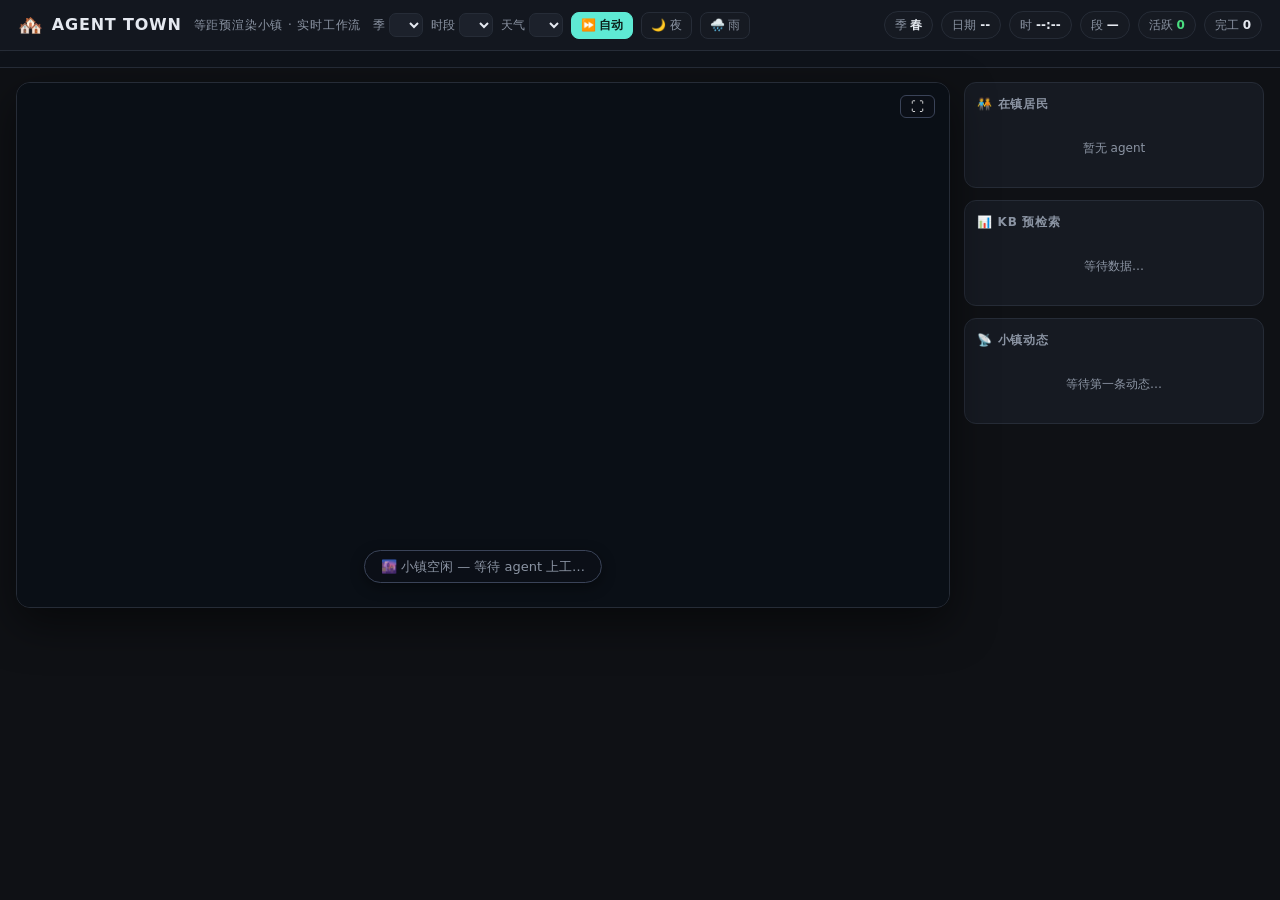
<file: tools/isocity98/panel/agent-monitor.tpl.html>
<!doctype html>
<html lang="zh-CN">
<head>
<meta charset="utf-8">
<meta name="viewport" content="width=device-width, initial-scale=1">
<!-- 空白 favicon：避免浏览器请求 /favicon.ico 产生 404（会污染验证日志） -->
<link rel="icon" href="data:,">
<title>Agent Town · 等距预渲染像素小镇</title>
<style>
  :root {
    color-scheme: dark;
    --bg: #0f1115; --panel: #161a22; --panel-2: #1c212b; --border: #262c37;
    --text: #e5e9f0; --dim: #8b94a3; --accent: #5eead4; --green: #4ade80;
  }
  * { box-sizing: border-box; }
  body { margin: 0; background: var(--bg); color: var(--text); font: 14px/1.5 system-ui, -apple-system, "Segoe UI", Roboto, "PingFang SC", "Microsoft YaHei", sans-serif; }
  a { color: var(--accent); text-decoration: none; }

  header {
    display: flex; align-items: center; flex-wrap: wrap; gap: 10px 12px;
    padding: 10px 18px; background: rgba(20,24,32,.92);
    border-bottom: 1px solid var(--border); position: sticky; top: 0; z-index: 30;
  }
  .brand { display: flex; align-items: center; gap: 8px; font-weight: 800; letter-spacing: .05em; font-size: 16px; }
  .brand .logo { font-size: 20px; }
  .brand .sub { color: var(--dim); font-size: 12px; font-weight: 400; margin-left: 4px; }
  .envbar { display: flex; align-items: center; gap: 8px; flex-wrap: wrap; }
  .envbar label { display: flex; align-items: center; gap: 4px; color: var(--dim); font-size: 12px; }
  .envbar select {
    background: var(--panel-2); border: 1px solid var(--border); color: var(--text);
    border-radius: 7px; padding: 3px 6px; font-size: 12px; cursor: pointer;
  }
  .envbar select:focus { outline: none; border-color: var(--accent); }
  .iconbtn { background: var(--panel); border: 1px solid var(--border); color: var(--dim); border-radius: 8px; padding: 4px 9px; font-size: 12px; cursor: pointer; }
  .iconbtn:hover { color: var(--text); border-color: var(--accent); }
  .iconbtn.on { color: #0b1f1a; background: var(--accent); border-color: var(--accent); font-weight: 700; }
  .stats { margin-left: auto; display: flex; gap: 8px; flex-wrap: wrap; align-items: center; }
  .stat { border: 1px solid var(--border); background: var(--panel); border-radius: 999px; padding: 4px 10px; color: var(--dim); font-size: 12px; }
  .stat b { color: var(--text); }
  .stat.live b { color: var(--green); }
  .stat.api { font-family: ui-monospace, monospace; font-size: 11px; }
  .legend { display: flex; gap: 6px; flex-wrap: wrap; padding: 8px 16px; border-bottom: 1px solid var(--border); background: rgba(16,20,28,.8); }
  .legend span { color: var(--dim); font-size: 12px; border: 1px solid var(--border); border-radius: 999px; padding: 2px 9px; background: #121722; }
  .legend b { color: var(--text); }

  .layout { display: grid; grid-template-columns: minmax(0,1fr) 300px; gap: 14px; padding: 14px 16px 28px; max-width: 1680px; margin: 0 auto; }
  @media (max-width: 980px) { .layout { grid-template-columns: 1fr; } }

  .town-panel { background: #12151d; border: 1px solid var(--border); border-radius: 14px; overflow: hidden; box-shadow: 0 16px 44px rgba(0,0,0,.5); position: relative; }
  /* 等距地图是 16:9；保持比例显示并用 pixelated 放大，避免拉伸糊掉像素 */
  .town { position: relative; width: 100%; aspect-ratio: 16 / 9; overflow: hidden; background: #0a0f16; }
  canvas { display: block; width: 100%; height: 100%; image-rendering: pixelated; image-rendering: crisp-edges; cursor: pointer; }
  #fullscreenBtn { position: absolute; top: 12px; right: 14px; z-index: 20; background: rgba(12,16,24,.85); color: #fff; border: 1px solid #3a4358; border-radius: 6px; padding: 3px 10px; font-size: 13px; cursor: pointer; }
  #fullscreenBtn:hover { border-color: var(--accent); color: var(--accent); }
  #empty { position: absolute; left: 50%; bottom: 24px; transform: translateX(-50%); background: rgba(12,16,24,.9); border: 1px solid #3a4358; color: var(--dim); border-radius: 999px; padding: 6px 16px; z-index: 8; font-size: 13px; box-shadow: 0 4px 14px rgba(0,0,0,.4); }
  /* 悬停默认居民时的轻量提示（真实 agent 用下面的 .agent-hit 气泡） */
  #hint { position: absolute; z-index: 9; pointer-events: none; transform: translate(-50%,-100%); white-space: nowrap;
          background: #10131a; border: 1px solid #39435a; color: #e5e9f0; padding: 3px 7px; font-size: 11px;
          border-radius: 6px; box-shadow: 0 4px 10px rgba(0,0,0,.4); opacity: 0; transition: opacity .15s; }
  #hint.show { opacity: 1; }

  .agent-hit { position: absolute; transform: translate(-50%,-100%); pointer-events: none; z-index: 5; width: 26px; height: 32px; }
  .agent-hit .ab { position: absolute; left: 50%; bottom: 42px; transform: translateX(-50%); white-space: nowrap; background: #10131a; border: 1px solid #39435a; color: #e5e9f0; padding: 3px 7px; font-size: 11px; border-radius: 6px; box-shadow: 0 4px 10px rgba(0,0,0,.4); opacity: 0; transition: opacity .3s; pointer-events: none; }
  .agent-hit .at { position: absolute; left: 50%; bottom: -8px; transform: translateX(-50%); white-space: nowrap; background: #10131a; border: 1px solid #39435a; color: #9bbc0f; padding: 1px 6px; font-size: 10px; border-radius: 4px; pointer-events: none; font-family: ui-monospace, monospace; max-width: 220px; overflow: hidden; text-overflow: ellipsis; }
  .agent-hit .heart { position: absolute; left: 50%; top: 8px; transform: translateX(-50%); font-size: 16px; opacity: 0; pointer-events: none; }
  .agent-hit .heart.show { animation: heartUp 1s ease-out forwards; }
  @keyframes heartUp { 0% { opacity: 0; transform: translate(-50%,0) scale(.6); } 20% { opacity: 1; } 100% { opacity: 0; transform: translate(-50%,-46px) scale(1.4); } }
  .agent-hit.visible .ab { opacity: 1; }
  .agent-hit:hover .ab { opacity: 1; }

  .side { display: flex; flex-direction: column; gap: 12px; }
  .panel { background: var(--panel); border: 1px solid var(--border); border-radius: 12px; padding: 12px; }
  .panel h3 { margin: 0 0 8px; font-size: 12px; color: var(--dim); letter-spacing: .06em; }
  .roster { display: flex; flex-direction: column; gap: 6px; max-height: 320px; overflow-y: auto; }
  .roster-item { display: flex; align-items: center; gap: 8px; padding: 6px 8px; background: var(--panel-2); border: 1px solid var(--border); border-radius: 8px; cursor: pointer; }
  .roster-item:hover { border-color: var(--accent); }
  .roster-item .ava { width: 26px; height: 26px; flex: 0 0 26px; display: grid; place-items: center; font-size: 15px; }
  .roster-item .info { min-width: 0; flex: 1; }
  .roster-item .name { font-size: 12px; display: flex; gap: 6px; align-items: center; min-width: 0; overflow: hidden; }
  .roster-item .rel { background: #334155; color: #cbd5e1; border-radius: 4px; padding: 0 4px; font-size: 9px; line-height: 14px; font-family: ui-monospace, monospace; flex: none; }
  .roster-item .dot { width: 8px; height: 8px; border-radius: 50%; }
  .roster-item .task { color: var(--dim); font-size: 11px; white-space: nowrap; overflow: hidden; text-overflow: ellipsis; }
  .roster-item .meta { color: var(--dim); font-size: 10px; margin-top: 2px; }
  .empty { color: var(--dim); text-align: center; padding: 18px 8px; font-size: 12px; }
  .log { display: flex; flex-direction: column; gap: 5px; max-height: 320px; overflow-y: auto; }
  .log-item { font-size: 11px; color: var(--dim); border-left: 3px solid #3a4358; padding: 1px 0 1px 8px; }
  .log-item b { color: var(--text); }
  .log-item .time { color: #5b6b85; font-size: 9px; margin-right: 6px; }

  #detail { position: fixed; left: 50%; top: 50%; transform: translate(-50%,-46%) scale(.96); opacity: 0; pointer-events: none; width: min(400px, calc(100vw - 32px)); background: #12151d; border: 1px solid #3a4358; border-radius: 12px; box-shadow: 0 18px 60px rgba(0,0,0,.7); z-index: 80; padding: 16px; transition: opacity .2s, transform .2s; }
  #detail.show { opacity: 1; pointer-events: auto; transform: translate(-50%,-50%) scale(1); }
  #detail .d-head { display: flex; align-items: center; gap: 12px; margin-bottom: 12px; }
  #detail .d-ava { width: 42px; height: 42px; border-radius: 8px; display: grid; place-items: center; font-size: 22px; background: var(--panel-2); border: 1px solid var(--border); }
  #detail .d-title { font-weight: 800; font-size: 15px; }
  #detail .d-sub { color: var(--dim); font-size: 11px; word-break: break-all; }
  #detail .d-actions { display: flex; gap: 8px; margin-top: 12px; flex-wrap: wrap; }
  .btn { background: var(--panel-2); border: 1px solid var(--border); color: var(--text); border-radius: 8px; padding: 6px 12px; font-size: 12px; cursor: pointer; }
  .btn:hover { border-color: var(--accent); color: var(--accent); }
  .btn.primary { background: #2e6b4f; border-color: #3e8f6a; color: #fff; }
  .btn.close { margin-left: auto; }
  .kv { display: grid; grid-template-columns: 84px 1fr; gap: 4px 8px; font-size: 12px; }
  .kv dt { color: var(--dim); }
  .kv dd { margin: 0; color: var(--text); word-break: break-word; }

  /* KB 预检索小图（/kb-stats） */
  .kb-summary { display: flex; gap: 8px; flex-wrap: wrap; font-size: 11px; color: var(--dim); margin-bottom: 6px; }
  .kb-summary b { color: var(--text); }
  .kb-bars { display: flex; gap: 2px; align-items: flex-end; height: 36px; }
  .kb-bar { flex: 1; min-width: 0; background: #2e6b4f; border-radius: 2px 2px 0 0; position: relative; }
  .kb-bar.dim { background: #1d2733; }
  .kb-bar .v { position: absolute; bottom: 100%; left: 50%; transform: translateX(-50%); font-size: 9px; color: var(--dim); white-space: nowrap; }
  .kb-bar:hover { background: var(--accent); }
  .kb-x { display: flex; gap: 2px; font-size: 8px; color: #5b6b85; margin-top: 2px; }
  .kb-x span { flex: 1; text-align: center; overflow: hidden; }
  .kb-note { font-size: 10px; color: #5b6b85; margin-top: 4px; }
  #toast { position: fixed; left: 50%; bottom: 24px; transform: translateX(-50%) translateY(16px); background: #12151d; border: 1px solid var(--accent); color: var(--text); padding: 6px 16px; border-radius: 999px; font-size: 12px; opacity: 0; pointer-events: none; transition: all .25s; z-index: 90; box-shadow: 0 6px 20px rgba(0,0,0,.5); }
  #toast.show { opacity: 1; transform: translateX(-50%) translateY(0); }

  /* 问答弹窗（接入 agent-server /agent/chat，KB-first + 项目上下文自动注入） */
  #chat { position: fixed; right: 20px; bottom: 20px; width: min(560px, calc(100vw - 32px)); height: min(540px, calc(100vh - 32px)); background: #12151d; border: 1px solid #3a4358; border-radius: 14px; display: flex; flex-direction: column; z-index: 85; box-shadow: 0 18px 60px rgba(0,0,0,.7); overflow: hidden; }
  #chat.hidden { display: none; }
  .c-head { display: flex; align-items: center; gap: 10px; padding: 12px 14px; border-bottom: 1px solid var(--border); }
  .c-title { font-weight: 800; font-size: 14px; white-space: nowrap; }
  .c-sub { color: var(--dim); font-size: 11px; flex: 1; overflow: hidden; text-overflow: ellipsis; white-space: nowrap; }
  .c-body { flex: 1; overflow-y: auto; padding: 10px 12px; display: flex; flex-direction: column; gap: 8px; }
  .msg { max-width: 86%; padding: 6px 10px; border-radius: 10px; font-size: 12px; white-space: pre-wrap; word-break: break-word; line-height: 1.55; }
  .msg.user { align-self: flex-end; background: #2e6b4f; color: #fff; }
  .msg.ai { align-self: flex-start; background: var(--panel-2); color: var(--text); border: 1px solid var(--border); }
  .msg.err { align-self: flex-start; background: #3a2020; color: #fca5a5; border: 1px solid #5b3030; }
  .c-config { display: flex; gap: 6px; padding: 6px 12px; border-top: 1px solid var(--border); }
  .c-config input { flex: 1; background: var(--panel-2); border: 1px solid var(--border); color: var(--text); border-radius: 6px; padding: 4px 8px; font-size: 11px; }
  .c-config input:focus { outline: none; border-color: var(--accent); }
  .c-input-row { display: flex; gap: 8px; padding: 0 12px 10px; }
  .c-input-row input { flex: 1; background: var(--panel-2); border: 1px solid var(--border); color: var(--text); border-radius: 8px; padding: 8px 10px; font-size: 13px; }
  .c-input-row input:focus { outline: none; border-color: var(--accent); }
  .c-status { padding: 0 14px 8px; color: var(--dim); font-size: 11px; min-height: 16px; }
  #cSending { display: none; }
  #cSending.show { display: inline; }
  .c-hint { color: var(--dim); font-size: 10px; padding: 0 12px 8px; }
</style>
</head>
<body>
<header>
  <div class="brand"><span class="logo">🏘️</span>AGENT TOWN <span class="sub">等距预渲染小镇 · 实时工作流</span></div>
  <div class="envbar">
    <label>季 <select id="selSeason" title="季节（改变会重算色板重映射）"></select></label>
    <label>时段 <select id="selTod" title="时段（夜晚使用烘焙的 #n 夜间档）"></select></label>
    <label>天气 <select id="selWeather" title="天气（色板重映射 + 粒子）"></select></label>
    <button class="iconbtn on" id="autoBtn" title="自动推进：季节/时段跟随真实时间，天气跟随季节">⏩ 自动</button>
    <button class="iconbtn" id="nightBtn" title="昼夜快捷开关">🌙 夜</button>
    <button class="iconbtn" id="rainBtn" title="雨天快捷开关">🌧️ 雨</button>
  </div>
  <div class="stats">
    <span class="stat">季 <b id="season">春</b></span>
    <span class="stat">日期 <b id="date">--</b></span>
    <span class="stat">时 <b id="clock">--:--</b></span>
    <span class="stat">段 <b id="period">—</b></span>
    <span class="stat live">活跃 <b id="count">0</b></span>
    <span class="stat">完工 <b id="finished">0</b></span>
    <span class="stat api" id="apiInfo" style="display:none"></span>
  </div>
</header>
<div class="legend" id="legend"></div>
<main class="layout">
  <section class="town-panel">
    <div class="town" id="town">
      <canvas id="townCanvas" width="960" height="540"></canvas>
      <button id="fullscreenBtn" title="全屏观看小镇">⛶</button>
      <div id="hint"></div>
      <div id="empty">🌆 小镇空闲 — 等待 agent 上工…</div>
    </div>
  </section>
  <aside class="side">
    <div class="panel"><h3>🧑‍🤝‍🧑 在镇居民</h3><div class="roster" id="roster"><div class="empty">暂无 agent</div></div></div>
    <div class="panel"><h3>📊 KB 预检索</h3><div id="kbStats"><div class="empty">等待数据…</div></div></div>
    <div class="panel"><h3>📡 小镇动态</h3><div class="log" id="log"><div class="empty">等待第一条动态…</div></div></div>
  </aside>
</main>

<div id="detail">
  <div class="d-head"><div class="d-ava" id="dAva">🤖</div><div><div class="d-title" id="dTitle">Agent</div><div class="d-sub" id="dSub">session</div></div></div>
  <dl class="kv" id="dKv"></dl>
  <div class="d-actions">
    <button class="btn primary" id="dCheer">💗 加油</button>
    <button class="btn" id="dGrill">💬 问答</button>
    <button class="btn" id="dLocate">📍 定位</button>
    <button class="btn close" id="dClose">关闭</button>
  </div>
</div>

<div id="chat" class="hidden">
  <div class="c-head">
    <div class="c-title">💬 问答</div>
    <div class="c-sub" id="cSub">选择居民发起提问</div>
    <button class="btn close" id="cClose">关闭</button>
  </div>
  <div class="c-body" id="cBody">
    <div class="empty">向该 agent 发起提问。首问会自动注入<b>项目上下文</b>（CONTEXT/ADR/规范）与<b>全局知识库预检索</b>，命中即引用、未命中才自行推理。</div>
  </div>
  <div class="c-config">
    <input id="cProvider" placeholder="provider" title="模型供应商（改后作用于新会话）">
    <input id="cModel" placeholder="model" title="模型名（改后作用于新会话）">
  </div>
  <div class="c-input-row">
    <input id="cInput" placeholder="输入你的问题…（Enter 发送）" autocomplete="off">
    <button class="btn primary" id="cSend">发送</button>
  </div>
  <div class="c-status"><span id="cSending">⏳ 思考中…</span></div>
  <div class="c-hint">provider/model 需在输入框填写；同一 agent 的会话自动延续（多轮上下文），新会话才重新预检索。</div>
</div>
<div id="toast"></div>

<script>
"use strict";
/* ============================================================================
 * Agent Town · 等距预渲染版
 *
 * 与旧版（agent-monitor-classic.html，俯视逐像素程序化绘制）的唯一区别是
 * 「画布怎么画」：本版把 Go 离线管线烘焙好的等距精灵图贴到 Canvas2D 上，
 * 数据层与交互层（/agents、/kb-stats、/agent/chat、STAGE 表、详情、
 * roster、加油/定位/问答、空态、全屏）逐条保留。
 *
 * 资源全部 base64/JSON 内联，仍是「单文件、零外部请求」。
 *
 * 分区：
 *   0. 资源解码        1. 调色板与重映射      2. 场景静态层（画家算法）
 *   3. 寻路 A*         4. 居民 / agent 状态机 5. 天气粒子
 *   6. 渲染主循环      7. 拾取与覆盖层        8. 环境（季节/时段/天气）
 *   9. API 轮询        10. UI 绑定（roster/log/detail/chat/toast）
 * ========================================================================== */

/* ─────────────────────────── 0. 资源（构建时内联） ─────────────────────────── */
const ATLAS_B64 = "@@ATLAS_B64@@";
const SPRITES = @@SPRITES_JSON@@;   // sprites.json：1880 项精简精灵表
const TOWN = @@TOWN_JSON@@;         // town.json：布局 + 97 色板 + 80 张查表

/* 画布与等距投影常量：与 Go 侧 sheet.Cam 完全一致
 *   project(x,y,z) = (OX + (x-y)*TW/2, OY + (x+y)*TH/2 - z*TZ)
 * 30x30 格在 1x 下宽 (30+30)*16=960、高 (30+30)*8=480，南北角正好铺满画布。 */
const W = 960, H = 540;
const TW = 32, TH = 16, TZ = 8;       // tile 宽/高/每级高度像素
const OX = W / 2 + TW / 2;            // 496：格 (0,0) 北角在画布上的 x
const OY = H - 30 * TH;               //  60：南角落在画布底部
const GW = TOWN.w, GH = TOWN.h;       // 30 x 30
const MAXH = 1;                       // town.json 里陆地高度恒为 1、水面为 -1

const POLL_MS = 2000;
const KB_POLL_MS = 30000;
const DAY_MS = 600000;                // 一个虚拟「天」= 10 分钟
const SEASON_DAYS = 8;                // 8 天一个季节
const TIME_OFFSET = (7.5 / 24) * DAY_MS;

/* 相邻格中心在屏幕上的距离 = hypot(TW/2, TH/2) ≈ 17.9px。
 * 需求要求「速度约 30 逻辑像素/秒」，换算成格/秒。 */
const SPEED_TILES = 30 / Math.hypot(TW / 2, TH / 2);

const SEASON_KEYS = ['spring', 'summer', 'autumn', 'winter'];
const SEASON_LABEL = { spring: '春', summer: '夏', autumn: '秋', winter: '冬' };
const TOD_KEYS = ['dawn', 'day', 'dusk', 'night'];
const TOD_LABEL = { dawn: '清晨', day: '白天', dusk: '黄昏', night: '夜晚' };
const WEATHER_KEYS = ['clear', 'rain', 'snow', 'fog', 'petals'];
const WEATHER_LABEL = { clear: '晴', rain: '雨', snow: '雪', fog: '雾', petals: '花信风' };
/* 天气跟季节走（气候而非开关），与 Go 侧 seasonWeather() 一致 */
const SEASON_WEATHER = { spring: 'petals', summer: 'rain', autumn: 'fog', winter: 'snow' };

/* STAGE 表：21 个阶段元数据（原样搬运自旧面板，交互/文案契约不变） */
const STAGE = {
  refining:      { label: '需求精炼', occupation: '需求精炼师', building: '需求精炼坊', zone: '北文职区', color: '#a78bfa', emoji: '📖', icon: '📖', symbol: '📚', action: '研读需求', bubble: '提炼需求…' },
  planning:      { label: '方案规划', occupation: '规划设计师', building: '规划院', zone: '北文职区', color: '#38bdf8', emoji: '🧭', icon: '🧭', symbol: '🗺️', action: '绘制路线', bubble: '推演方案…' },
  'plan-review': { label: '计划评审', occupation: '评审官', building: '评审厅', zone: '北文职区', color: '#facc15', emoji: '⚖️', icon: '⚖️', symbol: '⚖️', action: '核对计划', bubble: '查漏洞…' },
  implementing:  { label: '实现建造', occupation: '开发工程师', building: '开发工厂', zone: '东工业区', color: '#3b82f6', emoji: '🏭', icon: '🏭', symbol: '🔨', action: '敲码建造', bubble: '动手实现…' },
  review:        { label: '验收检查', occupation: '验收工程师', building: '验收场', zone: '东工业区', color: '#4ade80', emoji: '🎯', icon: '🎯', symbol: '🛡️', action: '逐条验收', bubble: '核对 AC…' },
  merge:         { label: '合并交付', occupation: '发布工程师', building: '合并发布站', zone: '东工业区', color: '#06b6d4', emoji: '🛰️', icon: '🛰️', symbol: '🔀', action: '合并发布', bubble: '打包发布…' },
  audit:         { label: '独立审计', occupation: '审计师', building: '审计塔', zone: '西知识区', color: '#fb923c', emoji: '🔍', icon: '🔍', symbol: '📜', action: '独立复核', bubble: '独立复核…' },
  priority:      { label: '优先级', occupation: '优先级评估师', building: '优先级塔', zone: '北文职区', color: '#f87171', emoji: '🚩', icon: '🚩', symbol: '🚩', action: '排定优先级', bubble: '该先做…' },
  pm:            { label: '统筹问答', occupation: '统筹 PM', building: '统筹议事厅', zone: '中央广场', color: '#f472b6', emoji: '🏛️', icon: '🏛️', symbol: '🗣️', action: '访谈统筹', bubble: '聊聊决策…' },
  design:        { label: '设计蓝图', occupation: '架构设计师', building: '设计工坊', zone: '北文职区', color: '#c084fc', emoji: '🎨', icon: '🎨', symbol: '📐', action: '绘制蓝图', bubble: '画架构…' },
  split:         { label: '任务拆分', occupation: '任务拆分师', building: '拆分工作台', zone: '东北区', color: '#14b8a6', emoji: '🧩', icon: '🧩', symbol: '🧩', action: '拆分任务', bubble: '拆小块…' },
  conflict:      { label: '冲突处理', occupation: '仲裁员', building: '仲裁庭', zone: '东工业区', color: '#f43f5e', emoji: '⚔️', icon: '⚔️', symbol: '🛠️', action: '解决冲突', bubble: '要仲裁…' },
  blocked:       { label: '阻塞等待', occupation: '阻塞等待者', building: '阻塞等待亭', zone: '中央广场', color: '#ef4444', emoji: '🚧', icon: '🚧', symbol: '⛔', action: '等待解除', bubble: '卡住了…' },
  'needs-grilling': { label: '待访谈', occupation: '待访谈者', building: '访谈茶馆', zone: '南自然区', color: '#facc15', emoji: '💬', icon: '💬', symbol: '❓', action: '等待访谈', bubble: '不清楚…' },
  done:          { label: '已完成', occupation: '交付庆祝者', building: '凯旋广场', zone: '中央广场', color: '#84cc16', emoji: '🏆', icon: '🏆', symbol: '✅', action: '交付庆祝', bubble: '完成！' },
  closed:        { label: '已关闭', occupation: '归档管理员', building: '归档小馆', zone: '西知识区', color: '#64748b', emoji: '🗄️', icon: '🗄️', symbol: '🔒', action: '归档封存', bubble: '已归档…' },
  ready:         { label: '待命出发', occupation: '待命者', building: '待命驿站', zone: '中央广场', color: '#94a3b8', emoji: '⏳', icon: '⏳', symbol: '🕐', action: '等待派发', bubble: '随时出发…' },
  conventions:   { label: '规范审查', occupation: '规范审查员', building: '规范文书房', zone: '北文职区', color: '#34d399', emoji: '📏', icon: '📏', symbol: '📏', action: '检查规范', bubble: '对规范…' },
  knowledge:     { label: '知识归档', occupation: '知识管理员', building: '知识树馆', zone: '西知识区', color: '#60a5fa', emoji: '🌳', icon: '🌳', symbol: '📚', action: '提炼知识', bubble: '沉淀知识…' },
  idle:          { label: '休息', occupation: '休息居民', building: '休息草坪', zone: '南自然区', color: '#64748b', emoji: '🍃', icon: '🍃', symbol: '☕', action: '恢复体力', bubble: '休息中…' },
  working:       { label: '工作中', occupation: '综合工作者', building: '综合工位', zone: '中央广场', color: '#94a3b8', emoji: '⚙️', icon: '⚙️', symbol: '⚙️', action: '执行中', bubble: '忙碌中…' }
};

/* ─────────────────────────────── 通用小工具 ─────────────────────────────── */
const $ = (s) => document.querySelector(s);
const canvas = $('#townCanvas');
const ctx = canvas.getContext('2d');
const agentsLayer = $('#town');
const rosterEl = $('#roster');
const logEl = $('#log');
const emptyEl = $('#empty');
const hintEl = $('#hint');

const reducedMotion = !!(window.matchMedia && window.matchMedia('(prefers-reduced-motion: reduce)').matches);

const QS = new URLSearchParams(location.search);
/* API 地址可配置：?api=http://host:port 覆盖，默认同源相对路径 */
const API_BASE = (QS.get('api') || '').replace(/\/+$/, '');
const api = (p) => API_BASE + p;

function esc(s) { return String(s ?? '').replace(/[&<>"']/g, c => ({ '&': '&amp;', '<': '&lt;', '>': '&gt;', '"': '&quot;', "'": '&#39;' }[c])); }
function clamp(v, a, b) { return v < a ? a : v > b ? b : v; }
function hexRGB(hex) { return [parseInt(hex.slice(1, 3), 16), parseInt(hex.slice(3, 5), 16), parseInt(hex.slice(5, 7), 16)]; }
function shortSession(sid) { if (!sid) return 'agent'; if (sid.startsWith('session-')) return sid.slice(8, 14); return sid.slice(0, 6); }
function fmtElapsed(sec) { sec = Number(sec || 0); const h = Math.floor(sec / 3600), m = Math.floor((sec % 3600) / 60), s = sec % 60; return h > 0 ? h + 'h' + m + 'm' : (m > 0 ? m + 'm' + s + 's' : s + 's'); }

/* 8x8 有序抖动矩阵（与 Go 侧 art.Bayer8 一致）：天空渐变用 */
const BAYER8 = new Uint8Array([
  0, 32, 8, 40, 2, 34, 10, 42, 48, 16, 56, 24, 50, 18, 58, 26,
  12, 44, 4, 36, 14, 46, 6, 38, 60, 28, 52, 20, 62, 30, 54, 22,
  3, 35, 11, 43, 1, 33, 9, 41, 51, 19, 59, 27, 49, 17, 57, 25,
  15, 47, 7, 39, 13, 45, 5, 37, 63, 31, 55, 23, 61, 29, 53, 21,
]);
function bayer(x, y) { return (BAYER8[((y & 7) << 3) | (x & 7)] + 0.5) / 64 - 0.5; }

/* ─────────────────────────── 1. 调色板与重映射 ─────────────────────────── */
const PALETTE = TOWN.palette.map(c => [c.r, c.g, c.b]);
const RGB2IDX = new Map();   // packedRGB -> 色板下标（精确或最近色），跨环境复用

/* 最近色：与 isocity98 web 端 palette.js 同一套加权度量（2,4,3）。
 * 图集里有约 20% 像素是有序抖动混出的中间色（不在 97 色板里），
 * 必须走最近色回退，否则夜晚重映射会留下一片没被改色的亮噪点。 */
function nearestPalIdx(r, g, b) {
  r = clamp(Math.round(r), 0, 255); g = clamp(Math.round(g), 0, 255); b = clamp(Math.round(b), 0, 255);
  let best = 0, bestD = Infinity;
  for (let i = 0; i < PALETTE.length; i++) {
    const c = PALETTE[i];
    const dr = r - c[0], dg = g - c[1], db = b - c[2];
    const d = 2 * dr * dr + 4 * dg * dg + 3 * db * db;
    if (d < bestD) { bestD = d; best = i; }
  }
  return best;
}
function palIdxOf(r, g, b) {
  const k = (r << 16) | (g << 8) | b;
  let idx = RGB2IDX.get(k);
  if (idx === undefined) { idx = nearestPalIdx(r, g, b); RGB2IDX.set(k, idx); }
  return idx;
}
function b64ToU8(b64) { const bin = atob(b64); const n = bin.length; const u = new Uint8Array(n); for (let i = 0; i < n; i++) u[i] = bin.charCodeAt(i); return u; }

/* 图集离线画布：原始像素只取一次，之后每次换档只做「查表 + 写回」 */
let atlasImg = null;                     // 原始 ImageBitmap/Image
let baseData = null;                     // 原始 RGBA（只读）
let stageCanvas = null, stageCtx = null, stageImgData = null;  // 重着色后的图集
let atlasW = 0, atlasH = 0;

async function loadAtlas() {
  const bytes = b64ToU8(ATLAS_B64);
  const blob = new Blob([bytes], { type: 'image/png' });
  const url = URL.createObjectURL(blob);
  let img;
  try {
    if (window.createImageBitmap) img = await createImageBitmap(blob);
    else img = await new Promise((res, rej) => { const im = new Image(); im.onload = () => res(im); im.onerror = () => rej(new Error('atlas decode failed')); im.src = url; });
  } finally { setTimeout(() => URL.revokeObjectURL(url), 0); }
  atlasImg = img;
  atlasW = SPRITES.sheets[0][0]; atlasH = SPRITES.sheets[0][1];
  const src = document.createElement('canvas'); src.width = atlasW; src.height = atlasH;
  const sx = src.getContext('2d', { willReadFrequently: true });
  sx.drawImage(img, 0, 0);
  baseData = sx.getImageData(0, 0, atlasW, atlasH).data;
  stageCanvas = document.createElement('canvas'); stageCanvas.width = atlasW; stageCanvas.height = atlasH;
  stageCtx = stageCanvas.getContext('2d');
  stageImgData = stageCtx.createImageData(atlasW, atlasH);
}

/* 把整张图集过一遍色板重映射（LUT: 97 字节，旧色板下标 -> 新色板下标）。
 * 透明像素保持透明；半透明像素（阴影）保留 alpha 只改 RGB。
 * 调用一次约 20~60ms，只在切换季节/时段/天气时发生，主循环里只贴图。 */
function recolorAtlas(lut) {
  const d = baseData, o = stageImgData.data;
  for (let i = 0; i < d.length; i += 4) {
    const a = d[i + 3];
    if (a === 0) continue;                       // 透明：保持（ImageData 初值即 0）
    const idx = palIdxOf(d[i], d[i + 1], d[i + 2]);
    const c = PALETTE[lut[idx]];
    o[i] = c[0]; o[i + 1] = c[1]; o[i + 2] = c[2]; o[i + 3] = a;
  }
  stageCtx.putImageData(stageImgData, 0, 0);
}

/* 天空：复刻 Go 侧 sheet.Sky（天空色阶 + 有序抖动），再走同一张 LUT，
 * 保证天光与小镇一起换季/换时段/换天气。 */
const SKY_RAMP = ['#3f5f80', '#5c7f9e', '#7ba0bb', '#9dc0d4', '#c2dbe8'].map(hexRGB);
let skyCanvas = null;
function lerpRamp(ramp, pos) {
  const n = ramp.length, f = clamp(pos, 0, 1) * (n - 1);
  const i = Math.min(n - 2, Math.floor(f)), t = f - i;
  const a = ramp[i], b = ramp[i + 1];
  return [a[0] + (b[0] - a[0]) * t, a[1] + (b[1] - a[1]) * t, a[2] + (b[2] - a[2]) * t];
}
function buildSky(lut) {
  if (!skyCanvas) { skyCanvas = document.createElement('canvas'); skyCanvas.width = W; skyCanvas.height = H; }
  const c = skyCanvas.getContext('2d');
  const img = c.createImageData(W, H), o = img.data;
  for (let y = 0; y < H; y++) {
    const t = y / (H - 1);
    const pos = t > 0.62 ? 0.16 * (1 - (t - 0.62) / 0.38) : 0.16 + (0.62 - t) / 0.62 * 0.78;
    const col = lerpRamp(SKY_RAMP, pos);
    for (let x = 0; x < W; x++) {
      const thr = bayer(x, y) * 46;              // 与 Go 端 QuantizeAmp(...,46) 同幅度
      const idx = palIdxOf(col[0] + thr, col[1] + thr, col[2] + thr);
      const cc = PALETTE[lut[idx]];
      const i = (y * W + x) * 4;
      o[i] = cc[0]; o[i + 1] = cc[1]; o[i + 2] = cc[2]; o[i + 3] = 255;
    }
  }
  c.putImageData(img, 0, 0);
}

/* ───────────────── 2. 精灵取名 / 静态层（画家算法） ───────────────── */
/* 精灵有三套命名规则（Go 侧导出契约）：
 *   建筑/道具  base_变体号    at.pm -> at.pm_0 / _1 / _2
 *   角色       base_f帧号     npc.pm -> npc.pm_f0 … f15（帧号 = 方向*4 + 步态）
 *   季节资产   base_季节_摇摆帧 at.tree.oak -> at.tree.oak_winter_1
 *   另外 at.snow -> at.snow_<季节>，只有冬季存在，取不到就跳过。
 * 统一回退：先试精确名，再试 _0 / _f0 / _<季节>_0，最后试原型名。 */
const SEASONAL_SHAPE = new Set(['at.tree.oak', 'at.tree.pine', 'at.bush', 'at.flower', 'at.water']);
const has = (n) => !!(n && SPRITES.sprites[n]);
/* 取名失败记录：at.snow 只有冬季存在，其余季节取不到是设计如此，不算缺图 */
const MISSING = new Set();

function pickSprite(base, opt) {
  opt = opt || {};
  const cands = [];
  if (base === 'at.snow') {
    cands.push('at.snow_' + opt.season, 'at.snow');
  } else if (SEASONAL_SHAPE.has(base)) {
    const sway = opt.sway | 0;
    cands.push(base + '_' + opt.season + '_' + sway, base + '_' + opt.season + '_0', base + '_0', base);
  } else if (opt.frame != null) {
    cands.push(base + '_f' + opt.frame, base + '_f0', base);
  } else {
    const v = opt.variant | 0;
    cands.push(base + '_' + v, base + '_0', base);
    if (v !== 0) cands.push(base + '_1', base + '_2');
  }
  for (let i = 0; i < cands.length; i++) if (has(cands[i])) return cands[i];
  if (base !== 'at.snow') MISSING.add(base);   // at.snow 非冬季缺席是设计如此
  return null;
}
/* 取绘制矩形：夜晚用烘焙的 #n 夜间档（窗户自发光），其余时段用日间档。
 * #n 条目只换图集坐标，宽高与锚点与日间档相同。 */
function rectOf(name) {
  const s = SPRITES.sprites[name];
  if (!s) return null;
  let x = s.r[1], y = s.r[2];
  if (env.tod === 'night') { const n = SPRITES.sprites[name + '#n']; if (n) { x = n.r[1]; y = n.r[2]; } }
  return { x: x, y: y, w: s.wh[0], h: s.wh[1], ax: s.ax, ay: s.ay };
}

const CLIFF = ['cliff.soil.e', 'cliff.soil.s', 'cliff.soil.w', 'cliff.soil.n'];
const heightAt = (x, y) => (x >= 0 && y >= 0 && x < GW && y < GH) ? TOWN.height[y * GW + x] : -1;

let STATIC = null;   // 按深度分桶的静态绘制指令：STATIC.byD[d] = [{x,y,w,h,dx,dy}]
function buildStatic() {
  const season = env.season;
  const byD = []; for (let d = 0; d <= GW + GH; d++) byD.push([]);
  const push = (d, name, x, y, z) => {
    if (!name) return;
    const r = rectOf(name); if (!r) return;
    byD[d].push({
      x: r.x, y: r.y, w: r.w, h: r.h,
      dx: Math.round(OX + (x - y) * (TW / 2) - r.ax),
      dy: Math.round(OY + (x + y) * (TH / 2) - z * TZ - r.ay),
    });
  };
  // 单体按「占地东南角」入桶，与 Go 侧一致
  const objsByD = [];
  for (let d = 0; d <= GW + GH; d++) objsByD.push([]);
  for (const o of STATIC_OBJ) {
    const d = o.x + o.fw - 1 + o.y + o.fh - 1;
    if (d >= 0 && d < objsByD.length) objsByD[d].push(o);
  }
  for (let d = 0; d <= GW + GH - 2; d++) {
    for (let x = 0; x < GW; x++) {
      const y = d - x;
      if (y < 0 || y >= GH) continue;
      const i = y * GW + x, z = TOWN.height[i];
      const ter = TOWN.terrainTable[TOWN.terrain[i]];
      if (z < 0) {
        // 水面：按季节换形（夏液态 / 冬结冰），每格固定一个摇摆帧
        push(d, pickSprite('at.water', { season: season, sway: (x * 7 + y * 13) % 3 }) || 'terrain.water_f0', x, y, z);
      } else {
        push(d, pickSprite(ter, { variant: (x * 7 + y * 13) % 3 }), x, y, z);
        // 冬季积雪：叠一层覆盖瓦片（at.snow_<季节> 只有冬季存在，其余季节取不到即跳过）
        if (season === 'winter') push(d, pickSprite('at.snow', { season: season }), x, y, z);
      }
      // 侧壁：只画比邻居高的那几层
      for (let k = 0; k < 4; k++) {
        const nx = x + [1, 0, -1, 0][k], ny = y + [0, 1, 0, -1][k];
        const nh = heightAt(nx, ny);
        for (let l = 0; l < z - nh; l++) push(d, pickSprite(CLIFF[k], { variant: (x * 7 + y * 13 + l) % 2 }), x, y, z - l);
      }
      // 道路：掩码本身 0..15，直接做十六进制后缀（road.street.3 / road.street.d）
      const mask = TOWN.road[i];
      if (mask >= 0) push(d, pickSprite('road.street.' + mask.toString(16), { variant: 0 }), x, y, z);
    }
    for (const o of objsByD[d]) {
      push(d, pickSprite(o.name, { season: season, sway: (o.x * 7 + o.y * 13) % 3, variant: 0 }), o.x, o.y, heightAt(o.x, o.y));
    }
  }
  STATIC = { byD: byD };
}

/* ─────────────────────────────── 3. 寻路 A* ─────────────────────────────── */
/* 可通行 = 陆地（height >= 0）且不被建筑/道具/树占用。
 * 角色（npc./spirit./animal.）与岗位格不算障碍，否则居民会站在不可达的格子上。 */
const WALK = new Uint8Array(GW * GH);
const DECOR = [];        // 小精灵 / 动物：动态层，带帧动画
const STATIC_OBJ = [];   // 建筑 / 道具 / 树：静态层，同时作为障碍
function buildWalkGrid() {
  for (let i = 0; i < GW * GH; i++) WALK[i] = TOWN.height[i] >= 0 ? 1 : 0;
  for (const o of TOWN.objects) {
    if (/^npc\./.test(o.name)) continue;                       // 岗位居民：站位可通行
    if (/^(spirit|animal)\./.test(o.name)) { DECOR.push(o); continue; }
    STATIC_OBJ.push(o);
    for (let dy = 0; dy < o.fh; dy++) for (let dx = 0; dx < o.fw; dx++) {
      const x = o.x + dx, y = o.y + dy;
      if (x >= 0 && y >= 0 && x < GW && y < GH) WALK[y * GW + x] = 0;
    }
  }
}
function isWalk(x, y) { return x >= 0 && y >= 0 && x < GW && y < GH && WALK[y * GW + x] === 1; }
function nearestWalkable(x, y) {
  x = clamp(Math.round(x), 0, GW - 1); y = clamp(Math.round(y), 0, GH - 1);
  if (isWalk(x, y)) return { x: x, y: y };
  for (let r = 1; r < GW + GH; r++) {
    for (let dy = -r; dy <= r; dy++) for (let dx = -r; dx <= r; dx++) {
      if (Math.abs(dx) !== r && Math.abs(dy) !== r) continue;
      if (isWalk(x + dx, y + dy)) return { x: x + dx, y: y + dy };
    }
  }
  return { x: 15, y: 15 };
}
/* 二进制最小堆：A* 的 open list */
class MinHeap {
  constructor() { this.a = []; }
  get size() { return this.a.length; }
  push(n) {
    const a = this.a; a.push(n); let i = a.length - 1;
    while (i > 0) { const p = (i - 1) >> 1; if (a[p].f <= a[i].f) break; const t = a[p]; a[p] = a[i]; a[i] = t; i = p; }
  }
  pop() {
    const a = this.a, top = a[0], last = a.pop();
    if (a.length && last !== top) {
      a[0] = last; let i = 0;
      for (;;) {
        const l = i * 2 + 1, r = l + 1; let m = i;
        if (l < a.length && a[l].f < a[m].f) m = l;
        if (r < a.length && a[r].f < a[m].f) m = r;
        if (m === i) break;
        const t = a[m]; a[m] = a[i]; a[i] = t; i = m;
      }
    }
    return top;
  }
}
const A_DIRS = [[1, 0], [-1, 0], [0, 1], [0, -1], [1, 1], [1, -1], [-1, 1], [-1, -1]];
function findPath(sx, sy, tx, ty) {
  const s = nearestWalkable(sx, sy), t = nearestWalkable(tx, ty);
  if (s.x === t.x && s.y === t.y) return [];
  const key = (x, y) => y * GW + x;
  const came = new Int32Array(GW * GH).fill(-1);
  const g = new Float64Array(GW * GH).fill(Infinity);
  const closed = new Uint8Array(GW * GH);
  const open = new MinHeap();
  g[key(s.x, s.y)] = 0;
  open.push({ x: s.x, y: s.y, k: key(s.x, s.y), f: Math.abs(t.x - s.x) + Math.abs(t.y - s.y) });
  let iter = 0;
  while (open.size && iter++ < 20000) {
    const cur = open.pop();
    if (closed[cur.k]) continue;
    if (cur.x === t.x && cur.y === t.y) break;
    closed[cur.k] = 1;
    for (const dd of A_DIRS) {
      const nx = cur.x + dd[0], ny = cur.y + dd[1];
      if (!isWalk(nx, ny)) continue;
      const nk = key(nx, ny);
      if (closed[nk]) continue;
      // 不允许贴角穿越
      if (dd[0] !== 0 && dd[1] !== 0 && (!isWalk(cur.x + dd[0], cur.y) || !isWalk(cur.x, cur.y + dd[1]))) continue;
      const ng = g[cur.k] + (dd[0] !== 0 && dd[1] !== 0 ? 1.414 : 1);
      if (ng < g[nk]) {
        came[nk] = cur.k; g[nk] = ng;
        open.push({ x: nx, y: ny, k: nk, f: ng + Math.abs(t.x - nx) + Math.abs(t.y - ny) });
      }
    }
  }
  if (came[key(t.x, t.y)] === -1) return [];
  const out = [];
  let ck = key(t.x, t.y);
  while (ck !== -1) {
    const cx = ck % GW, cy = (ck / GW) | 0;
    out.push({ x: cx, y: cy });
    if (cx === s.x && cy === s.y) break;
    ck = came[ck];
  }
  out.reverse();
  return out;
}

/* ─────────────────── 4. 居民 / agent / 装饰物状态机 ─────────────────── */
/* 21 个岗位居民默认站在各自岗位楼前（数据来自 town.json stations）。
 * 当某个 stage 有真实 agent 上工时，该岗位的默认居民让位，由 agent 走到岗位。 */
const STATION = TOWN.stations.map((s, i) => ({ stage: s.stage, base: s.sprite, x: s.x, y: s.y, dir: s.dir, idleFrame: s.dir * 4 + (i % 4) }));
const STATION_BY_STAGE = new Map(STATION.map(s => [s.stage, s]));
const stationTaken = new Map();      // stage -> 该岗位上的 agent 数
const residents = [];                // 默认居民（渲染用）
const decor = [];                    // 小精灵/动物（静态位置 + 帧动画）
const agents = new Map();            // sid -> agent 运行时对象（数据契约不变）
const lastStage = new Map();
let finishedCount = 0;
let selectedId = null;
let agentsConnected = false;
let toastTimer = null;

/* 角色帧名解析缓存：base + '|' + frame -> 绘制矩形（含日/夜两档），避免每帧查字符串 */
const FRAME_CACHE = new Map();
function frameRect(base, frame) {
  const k = base + '|' + frame;
  let r = FRAME_CACHE.get(k);
  if (r === undefined) { r = rectOf(pickSprite(base, { frame: frame })); FRAME_CACHE.set(k, r); }
  return r;
}
/* #n 夜间档与日间档的图集坐标不同，换昼夜时清空帧缓存 */
function clearFrameCache() { FRAME_CACHE.clear(); }

function initResidents() {
  for (const s of STATION) {
    const m = STAGE[s.stage] || STAGE.working;
    residents.push({
      kind: 'default', stage: s.stage, base: s.base, meta: m,
      x: s.x, y: s.y, sx: s.x, sy: s.y, dir: s.dir, frame: s.idleFrame,
      depth: s.x + s.y,
    });
  }
  for (const o of DECOR) {
    const mm = /^(.*)_f(\d+)$/.exec(o.name);
    const base = mm ? mm[1] : o.name;
    const f0 = mm ? parseInt(mm[2], 10) : 0;
    const dir = Math.floor(f0 / 4);
    const frames = [];
    for (let g = 0; g < 4; g++) if (has(base + '_f' + (dir * 4 + g))) frames.push(dir * 4 + g);
    if (!frames.length) frames.push(f0);
    decor.push({ base: base, frames: frames, f: 0, x: o.x, y: o.y, dir: dir, depth: o.x + o.y, phase: (o.x * 7 + o.y * 13) % frames.length });
  }
}

function stageKey(a) {
  const ts = String(a.taskStatus || '').trim();
  const ph = String(a.phase || '').trim();
  const map = { 'round1': 'planning', 'round2': 'implementing', 'plan_review': 'plan-review' };
  if (ts) { if (map[ts]) return map[ts]; if (STAGE[ts]) return ts; }
  if (ph) { if (map[ph]) return map[ph]; if (STAGE[ph]) return ph; }
  return a.status === 'idle' ? 'idle' : 'working';
}
function agentName(a) {
  const d = a && a.data || {};
  const label = String(d.label || '').trim();
  if (label) return label;
  const task = String(d.task || '').split('\n')[0].trim();
  if (task) return task.length > 26 ? task.slice(0, 26) + '…' : task;
  return shortSession(d.sessionId);
}
function agentRootInfo(a) {
  const seen = new Set();
  let cur = a;
  while (cur && cur.data) {
    const d = cur.data;
    if (d.taskId) return { sessionId: d.sessionId, taskId: d.taskId, task: String(d.task || '').split('\n')[0], project: d.project || '' };
    const pid = d.parentSessionId;
    if (!pid || seen.has(pid)) break;
    seen.add(pid);
    cur = agents.get(pid);
  }
  return null;
}
function agentParentName(a) {
  const pid = a && a.data && a.data.parentSessionId;
  if (!pid) return '';
  const p = agents.get(pid);
  return p ? agentName(p) : shortSession(pid);
}

/* 由格步长推方向：0=+X 1=+Y 2=-X 3=-Y（取屏幕位移较大的那个轴） */
function dirOfStep(dx, dy) {
  const sdx = (dx - dy) * (TW / 2), sdy = (dx + dy) * (TH / 2);
  if (Math.abs(sdx) >= Math.abs(sdy)) return sdx > 0 ? 0 : 2;
  return sdy > 0 ? 1 : 3;
}
/* 沿路径推进（tile 空间匀速 ≈ 30 逻辑像素/秒） */
function followPath(e, dt) {
  if (!e.path || !e.path.length) return false;
  const step = SPEED_TILES * dt;
  let remain = step;
  while (remain > 0 && e.path.length) {
    const n = e.path[0];
    const ddx = n.x - e.x, ddy = n.y - e.y;
    const dist = Math.abs(ddx) + Math.abs(ddy);   // 路径是四/八向格步，单步距离 ≤2
    if (dist < 1e-4) { e.x = n.x; e.y = n.y; e.path.shift(); continue; }
    e.dir = dirOfStep(ddx, ddy);
    if (dist <= remain) { e.x = n.x; e.y = n.y; remain -= dist; e.path.shift(); }
    else { e.x += (ddx / dist) * remain; e.y += (ddy / dist) * remain; remain = 0; }
    e.gait += step;
  }
  return e.path.length === 0;
}
function pickTownPoint() {
  for (let i = 0; i < 40; i++) {
    const x = 8 + Math.floor(Math.random() * 14), y = 8 + Math.floor(Math.random() * 14);
    if (isWalk(x, y)) return { x: x, y: y };
  }
  return { x: 15, y: 15 };
}
function updateAgent(a, dt) {
  a.working = a.data.status !== 'idle' && a.key !== 'idle' && a.key !== 'done';
  const st = STATION_BY_STAGE.get(a.key) || STATION_BY_STAGE.get('working');
  if (a.working) {
    if (!a.assigned) {
      const target = st ? { x: st.x, y: st.y } : pickTownPoint();
      a.path = findPath(Math.round(a.x), Math.round(a.y), target.x, target.y);
      a.tx = target.x; a.ty = target.y;
      a.assigned = true; a.state = 'toWork'; a.home = st;
      if (!a.path.length) { a.state = 'working'; a.moving = false; }
    }
    if (a.state !== 'working') {
      if (followPath(a, dt)) { a.state = 'working'; a.moving = false; if (a.home) a.dir = a.home.dir; }
      else a.moving = true;
    } else { a.moving = false; if (a.home) a.dir = a.home.dir; }
  } else {
    a.assigned = false; a.moving = false;
    a.stateT -= dt;
    if (a.state === 'toWork' || a.state === 'working') { a.state = 'idle'; a.stateT = 1 + Math.random() * 2; }
    if (a.state === 'idle' && a.stateT <= 0) {
      const t = pickTownPoint();
      a.path = findPath(Math.round(a.x), Math.round(a.y), t.x, t.y);
      if (a.path.length) { a.state = 'walk'; a.stateT = 5 + Math.random() * 4; }
      else a.stateT = 1 + Math.random() * 2;
    } else if (a.state === 'walk') {
      a.moving = true;
      if (followPath(a, dt)) { a.state = 'idle'; a.stateT = 1.5 + Math.random() * 3; a.moving = false; }
    }
  }
  if (a.moving) a.gait = (a.gait || 0) + dt * 6;
  else a.gait = 0;
  a.frame = a.moving ? (a.dir * 4 + (Math.floor(a.gait || 0) % 4)) : (a.dir * 4);
  a.depth = Math.floor(a.x) + Math.floor(a.y);
}
function agentScreen(a) {
  const z = heightAt(Math.round(a.x), Math.round(a.y));
  return { sx: OX + (a.x - a.y) * (TW / 2), sy: OY + (a.x + a.y) * (TH / 2) - z * TZ };
}

/* ────────────────────────────── 5. 天气粒子 ────────────────────────────── */
/* 先重映射（改全图色温）再画粒子 —— 粒子不该被重映射改色 */
const particles = [];
function rebuildParticles() {
  particles.length = 0;
  if (reducedMotion) return;
  const wx = env.weather;
  const isNight = env.tod === 'night';
  if (wx === 'rain') {
    for (let i = 0; i < 220; i++) particles.push({ t: 'rain', x: Math.random() * (W + 200) - 100, y: Math.random() * H, s: 0.7 + Math.random() * 0.9 });
  } else if (wx === 'snow') {
    for (let i = 0; i < 150; i++) {
      const big = Math.random() < 0.35;
      particles.push({ t: big ? 'snow2' : 'snow1', x: Math.random() * W, y: Math.random() * H, vx: (Math.random() - 0.5) * 0.25, vy: 0.25 + Math.random() * 0.4, tw: Math.random() * 6.28 });
    }
  } else if (wx === 'fog') {
    for (let i = 0; i < 3; i++) particles.push({ t: 'fog', cy: 90 + i * 115, sp: 0.15 + i * 0.05, ph: Math.random() * 6.28 });
  } else if (wx === 'petals') {
    for (let i = 0; i < 60; i++) {
      particles.push({ t: 'petal', x: Math.random() * W, y: Math.random() * H, vx: 0.35 + Math.random() * 0.5, vy: 0.35 + Math.random() * 0.5, tw: Math.random() * 6.28 });
    }
  }
  void isNight;
}
function drawParticles(dt, now) {
  if (reducedMotion || !particles.length) return;
  const t = now / 1000;
  for (const p of particles) {
    if (p.t === 'rain') {
      p.y += (7.5 + p.s * 4) * dt * 60; p.x += 2.4 * dt * 60;
      // 越靠下越长（近大远小）
      const len = 5 + p.s * 7 + (p.y / H) * 6;
      if (p.y > H + 20) { p.y = -20; p.x = Math.random() * (W + 200) - 100; }
      if (p.x > W + 40) p.x = -40;
      ctx.strokeStyle = 'rgba(190,220,240,.55)';
      ctx.lineWidth = 1;
      ctx.beginPath(); ctx.moveTo(p.x, p.y); ctx.lineTo(p.x - len * 0.28, p.y + len); ctx.stroke();
    } else if (p.t === 'snow1' || p.t === 'snow2') {
      p.y += p.vy * dt * 60; p.x += (p.vx + Math.sin(t * 1.3 + p.tw) * 0.25) * dt * 60;
      if (p.y > H) { p.y = -4; p.x = Math.random() * W; }
      if (p.x < -4) p.x = W + 4; if (p.x > W + 4) p.x = -4;
      ctx.fillStyle = p.t === 'snow2' ? 'rgba(255,255,255,.95)' : 'rgba(226,236,246,.7)';
      const s = p.t === 'snow2' ? 2 : 1;
      ctx.fillRect(Math.round(p.x), Math.round(p.y), s, s);
    } else if (p.t === 'fog') {
      p.ph += dt * p.sp;
      const cy = p.cy + Math.sin(p.ph) * 22;
      for (let y = Math.round(cy - 52); y < cy + 52; y++) {
        if (y < 0 || y >= H) continue;
        const q = 1 - Math.abs(y - cy) / 52;
        const a = (p.cy < 160 ? 0.045 : 0.03) + 0.14 * q * q;   // 中上部更浓
        ctx.fillStyle = 'rgba(206,214,222,' + a.toFixed(3) + ')';
        ctx.fillRect(0, y, W, 1);
      }
    } else if (p.t === 'petal') {
      p.y += p.vy * dt * 60; p.x += (p.vx + Math.sin(t * 1.1 + p.tw) * 0.5) * dt * 60;
      if (p.y > H + 4) { p.y = -4; p.x = Math.random() * W; }
      if (p.x > W + 4) p.x = -4;
      ctx.fillStyle = (p.tw | 0) % 2 ? 'rgba(255,220,236,.9)' : 'rgba(244,143,176,.9)';
      ctx.fillRect(Math.round(p.x), Math.round(p.y), 2, 1);
    }
  }
}

/* ───────────────────────────── 6. 渲染主循环 ───────────────────────────── */
let lastT = 0;
const agentsByDepth = new Map();   // depth -> [agent]
const outImage = ctx.createImageData(W, H);

function drawChar(name, fx, fy, depth, frame) {
  const r = frameRect(name, frame);
  if (!r) return;
  const z = heightAt(Math.floor(fx), Math.floor(fy));
  ctx.drawImage(stageCanvas, r.x, r.y, r.w, r.h,
    Math.round(OX + (fx - fy) * (TW / 2) - r.ax), Math.round(OY + (fx + fy) * (TH / 2) - z * TZ - r.ay), r.w, r.h);
  void depth;
}
function drawDecor(d, frame) {
  const x = d.x, y = d.y, r = frameRect(d.base, frame);
  if (!r) return;
  const z = heightAt(x, y);
  ctx.drawImage(stageCanvas, r.x, r.y, r.w, r.h,
    Math.round(OX + (x - y) * (TW / 2) - r.ax), Math.round(OY + (x + y) * (TH / 2) - z * TZ - r.ay), r.w, r.h);
}
const decorByDepth = new Map();

function render(now, dt) {
  ctx.imageSmoothingEnabled = false;
  if (skyCanvas) ctx.drawImage(skyCanvas, 0, 0);
  else { ctx.fillStyle = '#0a0f16'; ctx.fillRect(0, 0, W, H); }
  if (!STATIC) return;

  // 动态层按深度分桶（居民 / agent / 小精灵 / 动物）
  for (const m of agentsByDepth.values()) m.length = 0;
  for (const a of agents.values()) {
    if (!agentsByDepth.has(a.depth)) agentsByDepth.set(a.depth, []);
    agentsByDepth.get(a.depth).push(a);
  }
  for (const m of decorByDepth.values()) m.length = 0;
  for (const d of decor) {
    if (!decorByDepth.has(d.depth)) decorByDepth.set(d.depth, []);
    decorByDepth.get(d.depth).push(d);
  }
  const taken = new Set();
  for (const a of agents.values()) if (a.working && a.home) taken.add(a.home.stage);

  const maxD = GW + GH;
  for (let d = 0; d <= maxD; d++) {
    const ops = STATIC.byD[d];
    if (ops) for (let i = 0; i < ops.length; i++) {
      const o = ops[i];
      ctx.drawImage(stageCanvas, o.x, o.y, o.w, o.h, o.dx, o.dy, o.w, o.h);
    }
    const dec = decorByDepth.get(d);
    if (dec) for (const dd of dec) {
      const f = dd.frames[(Math.floor(now / 180) + dd.phase) % dd.frames.length];
      drawDecor(dd, f);
    }
    // 默认居民：岗位被 agent 占用时让位（「默认站在岗位楼前」）
    for (const r of residents) {
      if (r.depth !== d || taken.has(r.stage)) continue;
      drawChar(r.base, r.x, r.y, d, r.frame);
    }
    const ags = agentsByDepth.get(d);
    if (ags) for (const a of ags) drawChar(a.base, a.x, a.y, d, a.frame || (a.dir * 4));
  }
  drawLocateFx(now);
  drawParticles(dt, now);
  void outImage;
}
/* 定位高亮：点击「📍 定位」后在居民脚下画一个闪烁的菱形轮廓（不移动相机） */
let locateFx = null;
function drawLocateFx(now) {
  if (!locateFx) return;
  const el = (now - locateFx.t0) / 1500;
  if (el >= 1) { locateFx = null; return; }
  const e = locateFx.e;
  if (!e) { locateFx = null; return; }
  const x = Math.round(OX + (e.x - e.y) * (TW / 2)), y = Math.round(OY + (e.x + e.y) * (TH / 2) - heightAt(Math.floor(e.x), Math.floor(e.y)) * TZ);
  ctx.fillStyle = (now % 600 < 300) ? 'rgba(94,234,212,.95)' : 'rgba(255,255,255,.95)';
  const hw = TW / 2 + 2, hh = TH / 2 + 1;
  for (let i = 0; i <= TH + 2; i++) {
    const k = i <= (TH + 2) / 2 ? i / ((TH + 2) / 2) : ((TH + 2) - i) / ((TH + 2) / 2);
    const off = Math.round(k * hw);
    ctx.fillRect(x - off, y + i, 1, 1);
    ctx.fillRect(x + off, y + i, 1, 1);
  }
}

/* ───────────────────────── 7. 拾取（等距逆变换） ───────────────────────── */
function canvasPos(ev) {
  const r = canvas.getBoundingClientRect();
  return { x: (ev.clientX - r.left) / r.width * W, y: (ev.clientY - r.top) / r.height * H };
}
/* 屏幕 → 格：x-y = sx/16，x+y-z = sy/8；沿 z 从高到低找最近的实心柱。
 * 与 isocity98 web 端 view.js pickCache 同一套推导。 */
function pickTile(mx, my) {
  const A = (mx - OX) / (TW / 2), B = (my - OY) / (TH / 2);
  for (let z = MAXH + 1; z >= -1; z--) {
    const s = B + z;
    const x = Math.floor((s + A) / 2), y = Math.floor((s - A) / 2);
    if (x < 0 || y < 0 || x >= GW || y >= GH) continue;
    if (heightAt(x, y) >= z) return { x: x, y: y, z: z };
  }
  return null;
}
/* 按深度从上往下找居民（后画的优先），命中精灵包围盒即算中 */
function charBox(e) {
  const r = frameRect(e.base, e.frame || (e.dir * 4));
  if (!r) return null;
  const z = heightAt(Math.floor(e.x), Math.floor(e.y));
  return {
    x: OX + (e.x - e.y) * (TW / 2) - r.ax,
    y: OY + (e.x + e.y) * (TH / 2) - z * TZ - r.ay,
    w: r.w, h: r.h,
  };
}
function pickResident(mx, my) {
  const cands = [];
  for (const a of agents.values()) cands.push(a);
  const taken = new Set();
  for (const a of agents.values()) if (a.working && a.home) taken.add(a.home.stage);
  for (const r of residents) if (!taken.has(r.stage)) cands.push(r);
  cands.sort((p, q) => (q.x + q.y) - (p.x + p.y));   // 深度大者优先
  for (const e of cands) {
    const b = charBox(e);
    if (!b) continue;
    if (mx >= b.x && mx < b.x + b.w && my >= b.y && my < b.y + b.h) return e;
  }
  return null;
}

/* ─────────────── 8. 环境（季节 / 时段 / 天气）与重映射 ─────────────── */
const env = { season: 'summer', tod: 'day', weather: 'clear' };
let autoEnv = true;
let lastLutKey = '';

function decodeLut(key) {
  const b = TOWN.remaps[key];
  if (!b) return null;
  return b64ToU8(b);
}
function envKey() { return env.season + '|' + env.tod + '|' + env.weather; }
/* 应用环境：解 LUT → 重着色图集 → 重烘天空 → 重建静态层与粒子。只在换档时调用。 */
function applyEnv() {
  const key = envKey();
  if (key === lastLutKey) return;
  const lut = decodeLut(key);
  if (!lut) { console.warn('缺少色板查表', key); return; }
  lastLutKey = key;
  clearFrameCache();
  recolorAtlas(lut);
  buildSky(lut);
  buildStatic();
  rebuildParticles();
  $('#season').textContent = SEASON_LABEL[env.season];
  $('#period').textContent = TOD_LABEL[env.tod] + ' · ' + WEATHER_LABEL[env.weather];
  $('#selSeason').value = env.season;
  $('#selTod').value = env.tod;
  $('#selWeather').value = env.weather;
}
/* 自动推进：季节/时段跟随真实时间，天气跟随季节（与旧面板的 DAY_MS/SEASON_DAYS 一致） */
function envFromClock(now) {
  const t = now + TIME_OFFSET;
  const day = Math.floor(t / DAY_MS);
  const season = SEASON_KEYS[Math.floor(day / SEASON_DAYS) % SEASON_KEYS.length];
  const min = ((t % DAY_MS) / DAY_MS) * 1440;
  const tod = (min < 300 || min >= 1170) ? 'night' : min < 450 ? 'dawn' : min < 1020 ? 'day' : 'dusk';
  return { season: season, tod: tod, weather: SEASON_WEATHER[season], min: min };
}
function setAuto(on) {
  autoEnv = on;
  $('#autoBtn').classList.toggle('on', on);
  $('#autoBtn').textContent = on ? '⏩ 自动' : '⏸ 手动';
}

/* ───────────────────────────── 9. API 轮询 ───────────────────────────── */
/* /agents 健康时固定 2s 轮询（既有契约）；连续失败则指数退避（最长 30s），
 * 避免面板被放在没有 agent-server 的静态服务上时每 2s 刷一次 404。 */
let pollTimer = null, pollFails = 0, kbTimer = null, kbFails = 0;
function schedulePoll(ms) { clearTimeout(pollTimer); pollTimer = setTimeout(poll, ms); }
function scheduleKB(ms) { clearTimeout(kbTimer); kbTimer = setTimeout(pollKBStats, ms); }
async function poll() {
  try {
    const resp = await fetch(api('/agents'));
    if (!resp.ok) throw new Error('HTTP ' + resp.status);
    finishedCount = parseInt(resp.headers.get('x-agents-finished') || '0', 10) || 0;
    const list = await resp.json();
    pollFails = 0;
    agentsConnected = true;
    updateEmpty();
    const seen = new Set();
    for (const d of Array.isArray(list) ? list : []) {
      seen.add(d.sessionId);
      const key = stageKey(d);
      let a = agents.get(d.sessionId);
      if (!a) {
        const st = STATION_BY_STAGE.get(key) || STATION_BY_STAGE.get('working');
        const base = st ? st.base : 'npc.worker';
        const spawn = nearestWalkable(15, 15);
        a = {
          kind: 'agent', sid: d.sessionId, data: d, key: key, base: base,
          x: spawn.x, y: spawn.y, tx: spawn.x, ty: spawn.y, depth: spawn.x + spawn.y,
          dir: 3, frame: 12, gait: 0, moving: false, working: false, assigned: false,
          state: 'idle', stateT: 0, path: [], home: null, cheering: false, hit: null,
        };
        agents.set(d.sessionId, a);
        lastStage.set(d.sessionId, key);
        logEvent('👋', d, '进入小镇');
      } else {
        a.data = d;
        const prev = lastStage.get(d.sessionId);
        if (prev !== key) {
          lastStage.set(d.sessionId, key);
          if (prev) logEvent('🔀', d, (STAGE[prev] ? STAGE[prev].label : prev) + ' → ' + (STAGE[key] ? STAGE[key].label : key));
          a.assigned = false; a.home = null; a.path = [];
          const st = STATION_BY_STAGE.get(key);
          if (st) a.base = st.base;
        }
        a.key = key;
      }
    }
    for (const sid of Array.from(agents.keys())) if (!seen.has(sid)) removeAgent(sid);
    $('#count').textContent = String(agents.size);
    $('#finished').textContent = String(finishedCount);
    renderRoster();
    schedulePoll(POLL_MS);
  } catch (e) {
    agentsConnected = false;
    updateEmpty();
    pollFails++;
    schedulePoll(Math.min(POLL_MS * Math.pow(2, pollFails - 1), 30000));
  }
}

/* ───────────── KB 预检索小图（/kb-stats） ───────────── */
function renderKBStats(s) {
  const el = $('#kbStats');
  if (!s || !s.totals) { el.innerHTML = '<div class="empty">暂无统计</div>'; return; }
  const t = s.totals;
  const total = t.hits + t.misses;
  const ratio = total > 0 ? Math.round(t.hits / total * 100) : 0;
  const counts = t.hist.counts;
  const max = Math.max.apply(null, counts);
  const bars = counts.map((c, i) => {
    const h = c > 0 ? Math.max(3, Math.round(c / max * 30)) : 2;
    return '<div class="kb-bar' + (c > 0 ? '' : ' dim') + '" style="height:' + h + 'px" title="' + t.hist.boundaries[i] + 'ms: ' + c + '">' +
      (c > 0 ? '<span class="v">' + c + '</span>' : '') + '</div>';
  }).join('');
  const labels = t.hist.boundaries.map((b, i) => '<span title="' + b + 'ms">' + (i === 0 ? '&lt;' + t.hist.boundaries[1] : i === t.hist.boundaries.length - 1 ? '&gt;=' + b : b) + '</span>').join('');
  el.innerHTML =
    '<div class="kb-summary"><span>命中 <b>' + t.hits + '</b>/' + total + '</span><span>命中率 <b>' + ratio + '%</b></span><span>均耗 <b>' + t.avgMs + 'ms</b></span><span>检索 <b>' + t.searches + '</b>次</span></div>' +
    '<div class="kb-bars">' + bars + '</div>' +
    '<div class="kb-x">' + labels + '</div>' +
    '<div class="kb-note">累计' + (s.restored ? '（已恢复上次数据）' : '') + ' · 跨重启持久化 · 单位 ms · 命中=缓存命中 · 空/失败不计入命中</div>';
}
async function pollKBStats() {
  try {
    const resp = await fetch(api('/kb-stats'));
    if (!resp.ok) throw new Error('HTTP ' + resp.status);
    renderKBStats(await resp.json());
    kbFails = 0;
    scheduleKB(KB_POLL_MS);
  } catch (e) {
    const el = $('#kbStats');
    if (el && el.querySelector('.empty')) el.innerHTML = '<div class="empty">agent-server 无 /kb-stats</div>';
    kbFails++;
    scheduleKB(Math.min(KB_POLL_MS * Math.pow(2, kbFails - 1), 120000));
  }
}

/* ─────────────────── 10. UI：roster / log / 详情 / 交互 ─────────────────── */
function renderRoster() {
  const items = Array.from(agents.values()).sort((a, b) => a.key.localeCompare(b.key));
  if (!items.length) { rosterEl.innerHTML = '<div class="empty">暂无 agent</div>'; return; }
  rosterEl.innerHTML = items.map((a) => {
    const meta = STAGE[a.key] || STAGE.working;
    const root = agentRootInfo(a);
    const ownTask = String(a.data.task || '').split('\n')[0].trim();
    const task = root ? root.task : (ownTask || '未知任务');
    const proj = root && root.project ? root.project : (a.data.project || '');
    return '<div class="roster-item" onclick="showDetail(\'' + esc(a.sid) + '\')">' +
      '<div class="ava">' + meta.emoji + '</div>' +
      '<div class="info"><div class="name"><span class="dot" style="background:' + meta.color + '"></span>' + esc(agentName(a)) + (a.data.delegationDepth ? '<span class="rel">#' + a.data.delegationDepth + '</span>' : '') + '</div>' +
      '<div class="task">' + esc(task) + (proj ? ' · ' + esc(proj) : '') + '</div>' +
      '<div class="meta">' + esc(meta.label) + ' · ' + esc(a.data.status === 'idle' ? '休息中' : '工作中') + ' · ' + esc(fmtElapsed(a.data.elapsed)) + '</div></div></div>';
  }).join('');
}
function logEvent(icon, data, text) {
  const time = new Date().toLocaleTimeString('zh-CN', { hour12: false });
  const div = document.createElement('div');
  div.className = 'log-item';
  div.innerHTML = '<span class="time">' + time + '</span>' + icon + ' <b>' + esc(shortSession(data.sessionId)) + '</b> ' + esc(text);
  logEl.prepend(div);
  while (logEl.children.length > 30) logEl.lastChild.remove();
  if (logEl.querySelector('.empty')) logEl.querySelector('.empty').remove();
}
function updateEmpty() {
  if (agents.size > 0) { emptyEl.style.display = 'none'; return; }
  emptyEl.style.display = '';
  emptyEl.textContent = agentsConnected ? '🌆 小镇空闲 — 等待 agent 上工…' : '📡 Agent server 未连接，请确认 dsh-agent-server 正在运行';
}
function showToast(msg) { const t = $('#toast'); t.textContent = msg; t.classList.add('show'); clearTimeout(toastTimer); toastTimer = setTimeout(() => t.classList.remove('show'), 1800); }
function showDetail(sid) {
  const a = agents.get(sid);
  if (!a) return;
  selectedId = sid;
  const meta = STAGE[a.key] || STAGE.working;
  const task = String(a.data.task || '').split('\n')[0] || '未知任务';
  const root = agentRootInfo(a);
  const parentName = agentParentName(a);
  $('#dAva').textContent = meta.emoji;
  $('#dTitle').textContent = (agentName(a) || meta.label) + ' · ' + meta.label;
  $('#dSub').textContent = a.data.sessionId || '';
  const bname = meta.building || '—';
  const occ = meta.occupation || meta.label;
  const zone = meta.zone || '—';
  const ownerTask = root ? root.task + (root.project ? ' · ' + root.project : '') : '';
  $('#dKv').innerHTML =
    '<dt>名称</dt><dd>' + esc(agentName(a)) + '</dd>' +
    '<dt>阶段</dt><dd>' + esc(meta.label) + ' ' + meta.emoji + ' ' + esc(a.data.phase || '') + '</dd>' +
    '<dt>归属任务</dt><dd>' + esc(ownerTask || task) + '</dd>' +
    (a.data.delegationDepth ? '<dt>层级</dt><dd>子会话 #' + a.data.delegationDepth + '</dd>' : '<dt>层级</dt><dd>主会话</dd>') +
    (a.data.parentSessionId ? '<dt>上级</dt><dd>' + esc(parentName || a.data.parentSessionId) + '</dd>' : '') +
    '<dt>职业</dt><dd>' + esc(occ) + '</dd>' +
    '<dt>工位</dt><dd>' + esc(bname) + '</dd>' +
    '<dt>分区</dt><dd>' + esc(zone) + '</dd>' +
    '<dt>项目</dt><dd>' + esc(root && root.project ? root.project : (a.data.project || '—')) + '</dd>' +
    (a.data.model ? '<dt>模型</dt><dd>' + esc(a.data.model) + '</dd>' : '') +
    '<dt>状态</dt><dd>' + esc(a.data.status === 'idle' ? '休息' : '工作中') + '</dd>' +
    '<dt>动作</dt><dd>' + esc(a.state === 'working' ? '正在工位' : (a.state === 'toWork' ? '前往工位' : (a.state === 'walk' ? '小镇游走' : '空闲'))) + '</dd>' +
    '<dt>时长</dt><dd>' + esc(fmtElapsed(a.data.elapsed)) + '</dd>';
  $('#detail').classList.add('show');
}
function closeDetail() { selectedId = null; $('#detail').classList.remove('show'); }
function cheer(sid) {
  const a = agents.get(sid);
  if (!a) return;
  a.cheering = true; setTimeout(() => { a.cheering = false; }, 900);
  if (a.hit) { const h = a.hit.querySelector('.heart'); if (h) { h.classList.remove('show'); void h.offsetWidth; h.classList.add('show'); } }
  showToast('💗 已给 ' + shortSession(sid) + ' 加油！');
}
function locate(sid) {
  const a = agents.get(sid);
  if (!a) return;
  closeDetail();
  locateFx = { e: a, t0: performance.now() };
  showToast('📍 ' + agentName(a) + ' 在格子 (' + Math.round(a.x) + ',' + Math.round(a.y) + ')');
}
/* ── 问答（/agent/chat，KB-first + 项目上下文自动注入） ── */
const CHAT_DEFAULT_PROVIDER = '';
const CHAT_DEFAULT_MODEL = '';
const chatState = new Map();
let chatCurrentSid = null;
function appendChatMsg(st, who, text) {
  st.msgs.push({ who: who, text: text });
  const body = $('#cBody');
  if (body.querySelector('.empty')) body.querySelector('.empty').remove();
  const div = document.createElement('div');
  div.className = 'msg ' + who;
  div.textContent = text;
  body.appendChild(div);
  body.scrollTop = body.scrollHeight;
}
function openChat(sid) {
  const a = agents.get(sid);
  if (!a) return;
  chatCurrentSid = sid;
  let st = chatState.get(sid);
  if (!st) { st = { sessionId: '', provider: CHAT_DEFAULT_PROVIDER, model: CHAT_DEFAULT_MODEL, msgs: [] }; chatState.set(sid, st); }
  const task = String(a.data.task || '').split('\n')[0] || '';
  $('#cSub').textContent = (a.data.project ? a.data.project + ' · ' : '') + (task || shortSession(sid)) + (st.sessionId ? '（多轮）' : '（新会话）');
  $('#cProvider').value = st.provider;
  $('#cModel').value = st.model;
  $('#cBody').innerHTML = st.msgs.length ? '' : '<div class="empty">向该 agent 发起提问。首问会自动注入<b>项目上下文</b>与<b>全局知识库预检索</b>。</div>';
  for (const m of st.msgs) appendChatMsg(st, m.who, m.text);
  $('#chat').classList.remove('hidden');
  $('#cInput').focus();
}
function closeChat() { $('#chat').classList.add('hidden'); $('#cSending').classList.remove('show'); chatCurrentSid = null; }
function chatBusy() { return $('#cSending').classList.contains('show'); }
async function sendChat() {
  if (chatBusy() || !chatCurrentSid) return;
  const a = agents.get(chatCurrentSid);
  if (!a) return;
  const st = chatState.get(chatCurrentSid);
  const text = $('#cInput').value.trim();
  if (!text) return;
  st.provider = $('#cProvider').value.trim();
  st.model = $('#cModel').value.trim();
  if (!st.provider || !st.model) { appendChatMsg(st, 'system', '请先填写 provider 与 model（面板不内置默认路由）'); return; }
  $('#cInput').value = '';
  appendChatMsg(st, 'user', text);
  $('#cSending').classList.add('show');
  try {
    const body = {
      message: text, provider: st.provider, model: st.model, reasoningEffort: 'medium',
      sessionId: st.sessionId || undefined,
      project: a.data.project || undefined,
      kbQuery: st.sessionId ? undefined : (String(a.data.task || '').split('\n')[0] || undefined),
    };
    const resp = await fetch(api('/agent/chat'), { method: 'POST', headers: { 'content-type': 'application/json' }, body: JSON.stringify(body) });
    if (!resp.ok) { const t = await resp.text().catch(() => ''); throw new Error('HTTP ' + resp.status + (t ? ': ' + t.slice(0, 200) : '')); }
    const out = await resp.json();
    if (out.sessionId) st.sessionId = out.sessionId;
    appendChatMsg(st, 'ai', out.text || '(无回复)');
    if (out.error) appendChatMsg(st, 'err', '⚠️ ' + out.error);
    $('#cSub').textContent = (a.data.project ? a.data.project + ' · ' : '') + (String(a.data.task || '').split('\n')[0] || shortSession(chatCurrentSid)) + '（多轮）';
  } catch (e) {
    appendChatMsg(st, 'err', '❌ 发送失败：' + e.message + '（确认 dsh-agent-server 运行中）');
  }
  $('#cSending').classList.remove('show');
  chatState.set(chatCurrentSid, st);
}
function grill(sid) { openChat(sid); }

/* ── 覆盖层：真实 agent 的气泡/名字/爱心 ── */
function ensureHit(a) {
  if (a.hit) return;
  const hit = document.createElement('div');
  hit.className = 'agent-hit';
  hit.innerHTML = '<div class="ab"></div><div class="at"></div><div class="heart">💗</div>';
  agentsLayer.appendChild(hit);
  a.hit = hit;
}
function syncOverlay(force) {
  for (const a of agents.values()) {
    ensureHit(a);
    const s = agentScreen(a);
    const left = (s.sx / W * 100), top = ((s.sy - 16) / H * 100);
    if (force || a._l !== left || a._t !== top) { a.hit.style.left = left + '%'; a.hit.style.top = top + '%'; a._l = left; a._t = top; }
    const meta = STAGE[a.key] || STAGE.working;
    const bubble = a.hit.querySelector('.ab');
    const tag = a.hit.querySelector('.at');
    if (bubble) bubble.textContent = meta.bubble + ' ' + meta.symbol;
    if (tag) tag.textContent = (a.data.status === 'idle' ? '☕ ' : '') + (agentName(a) || meta.label).slice(0, 22);
    const root = agentRootInfo(a);
    a.hit.title = (root ? '[' + root.task + '] ' : '') + agentName(a) + ' · ' + meta.label;
  }
}
function removeAgent(sid) {
  const a = agents.get(sid);
  if (!a) return;
  if (a.hit) a.hit.remove();
  agents.delete(sid);
  lastStage.delete(sid);
  if (selectedId === sid) closeDetail();
}

/* ── 画布交互：悬停气泡 / 点击详情（等距拾取，深度从上往下） ── */
let hovered = null;
canvas.addEventListener('mousemove', (ev) => {
  const p = canvasPos(ev);
  const e = pickResident(p.x, p.y);
  if (hovered && hovered !== e && hovered.kind === 'agent' && hovered.hit) hovered.hit.classList.remove('visible');
  hovered = e;
  if (!e) { hintEl.classList.remove('show'); return; }
  if (e.kind === 'agent') {
    hintEl.classList.remove('show');
    if (e.hit) e.hit.classList.add('visible');
  } else {
    const r = canvas.getBoundingClientRect();
    hintEl.textContent = (e.meta.emoji || '') + ' ' + e.meta.occupation + ' · ' + e.meta.building;
    hintEl.style.left = ((ev.clientX - r.left) / r.width * 100) + '%';
    hintEl.style.top = ((ev.clientY - r.top) / r.height * 100 - 2) + '%';
    hintEl.classList.add('show');
  }
});
canvas.addEventListener('mouseleave', () => {
  if (hovered && hovered.kind === 'agent' && hovered.hit) hovered.hit.classList.remove('visible');
  hovered = null; hintEl.classList.remove('show');
});
canvas.addEventListener('click', (ev) => {
  const p = canvasPos(ev);
  const e = pickResident(p.x, p.y);
  if (e && e.kind === 'agent') showDetail(e.sid);
  else if (e) showToast((e.meta.emoji || '') + ' ' + e.meta.occupation + ' 正在 ' + e.meta.building + ' 值班');
  else {
    const t = pickTile(p.x, p.y);
    if (t) showToast('📍 格子 (' + t.x + ',' + t.y + ')' + (TOWN.road[t.y * GW + t.x] >= 0 ? ' · 街道' : ''));
  }
});

/* ── 图例 / 时钟 / 全屏 ── */
function initLegend() {
  const legendEl = $('#legend');
  if (!legendEl) return;
  legendEl.innerHTML = STATION.map((s) => {
    const meta = STAGE[s.stage] || STAGE.working;
    return '<span>' + (meta.emoji || meta.symbol || '🏠') + ' ' + esc(meta.label || '') + '</span>';
  }).join('') + '<span><b>💡 点击居民查看任务</b></span>';
}
function clock() {
  const d = new Date();
  $('#clock').textContent = d.toLocaleTimeString('zh-CN', { hour12: false });
  $('#date').textContent = d.getFullYear() + '-' + String(d.getMonth() + 1).padStart(2, '0') + '-' + String(d.getDate()).padStart(2, '0');
}
function toggleNight() {
  const next = env.tod === 'night' ? 'day' : 'night';
  setAuto(false); env.tod = next; applyEnv();
  $('#nightBtn').textContent = env.tod === 'night' ? '☀️ 昼' : '🌙 夜';
}
function toggleRain() {
  const next = env.weather === 'rain' ? 'clear' : 'rain';
  setAuto(false); env.weather = next; applyEnv();
  $('#rainBtn').textContent = env.weather === 'rain' ? '☀️ 晴' : '🌧️ 雨';
}
function toggleFullscreen() { const t = $('#town'); if (document.fullscreenElement) { document.exitFullscreen(); return; } if (t && t.requestFullscreen) t.requestFullscreen(); }

/* ─────────────────────────────── 主循环 ─────────────────────────────── */
function tick(now) {
  const dt = Math.min(0.05, (now - lastT) / 1000 || 0.016);
  lastT = now;
  if (autoEnv) {
    const c = envFromClock(now);
    if (c.season !== env.season || c.tod !== env.tod || c.weather !== env.weather) {
      env.season = c.season; env.tod = c.tod; env.weather = c.weather;
      applyEnv();
    }
    const el = $('#period');
    if (el && el.dataset.k !== envKey()) { el.dataset.k = envKey(); el.textContent = TOD_LABEL[env.tod] + ' · ' + WEATHER_LABEL[env.weather]; }
  }
  for (const a of agents.values()) updateAgent(a, dt);
  render(now, dt);
  syncOverlay(false);
  requestAnimationFrame(tick);
}

/* ─────────────────────────────── 启动 ─────────────────────────────── */
function initSelectors() {
  const fill = (sel, keys, labels) => {
    sel.innerHTML = keys.map(k => '<option value="' + k + '">' + labels[k] + '</option>').join('');
  };
  fill($('#selSeason'), SEASON_KEYS, SEASON_LABEL);
  fill($('#selTod'), TOD_KEYS, TOD_LABEL);
  fill($('#selWeather'), WEATHER_KEYS, WEATHER_LABEL);
  $('#selSeason').addEventListener('change', (e) => { setAuto(false); env.season = e.target.value; applyEnv(); });
  $('#selTod').addEventListener('change', (e) => { setAuto(false); env.tod = e.target.value; applyEnv(); });
  $('#selWeather').addEventListener('change', (e) => { setAuto(false); env.weather = e.target.value; applyEnv(); });
}
async function boot() {
  initSelectors();
  clock(); setInterval(clock, 1000);
  initLegend();
  buildWalkGrid();
  initResidents();
  await loadAtlas();
  const c = envFromClock(performance.now());
  env.season = c.season; env.tod = c.tod; env.weather = c.weather;
  applyEnv();
  if (API_BASE) { const el = $('#apiInfo'); el.style.display = ''; el.textContent = 'API ' + API_BASE; el.title = '数据源：' + API_BASE; }
  poll(); pollKBStats();
  requestAnimationFrame(tick);
}
/* 调试/验证接口：仅暴露只读状态与纯函数，方便无头脚本断言（不参与渲染） */
window.AGENT_TOWN = {
  env: env, applyEnv: applyEnv, pickTile: pickTile, pickResident: pickResident,
  residents: residents, agents: agents, decor: decor,
  counts: { sprites: Object.keys(SPRITES.sprites).length, stations: STATION.length, objects: TOWN.objects.length, remaps: Object.keys(TOWN.remaps).length, palette: PALETTE.length },
  tile: SPRITES.tile, atlasSize: function () { return [atlasW, atlasH]; }, lutKey: function () { return lastLutKey; },
  heightAt: heightAt, missing: function () { return Array.from(MISSING); },
  envKey: envKey, roadMasks: (function () { const m = {}; for (const v of TOWN.road) m[v] = (m[v] || 0) + 1; return m; })(),
};
/* 事件绑定 */
$('#nightBtn').addEventListener('click', toggleNight);
$('#rainBtn').addEventListener('click', toggleRain);
$('#autoBtn').addEventListener('click', () => { setAuto(!autoEnv); if (autoEnv) { const c = envFromClock(performance.now()); env.season = c.season; env.tod = c.tod; env.weather = c.weather; applyEnv(); } });
$('#fullscreenBtn').addEventListener('click', toggleFullscreen);
document.addEventListener('fullscreenchange', () => { $('#fullscreenBtn').textContent = document.fullscreenElement ? '✕' : '⛶'; });
$('#dCheer').addEventListener('click', () => { if (selectedId) cheer(selectedId); });
$('#dGrill').addEventListener('click', () => { if (selectedId) grill(selectedId); });
$('#dLocate').addEventListener('click', () => { if (selectedId) locate(selectedId); });
$('#dClose').addEventListener('click', closeDetail);
$('#cClose').addEventListener('click', closeChat);
$('#cSend').addEventListener('click', sendChat);
$('#cInput').addEventListener('keydown', (e) => { if (e.key === 'Enter') { e.preventDefault(); sendChat(); } });
document.addEventListener('keydown', (e) => { if (e.key === 'Escape') { if (!$('#chat').classList.contains('hidden')) closeChat(); else closeDetail(); } });
window.showDetail = showDetail;   // roster 内联 onclick 需要
boot();
</script>
</body>
</html>
</file>
